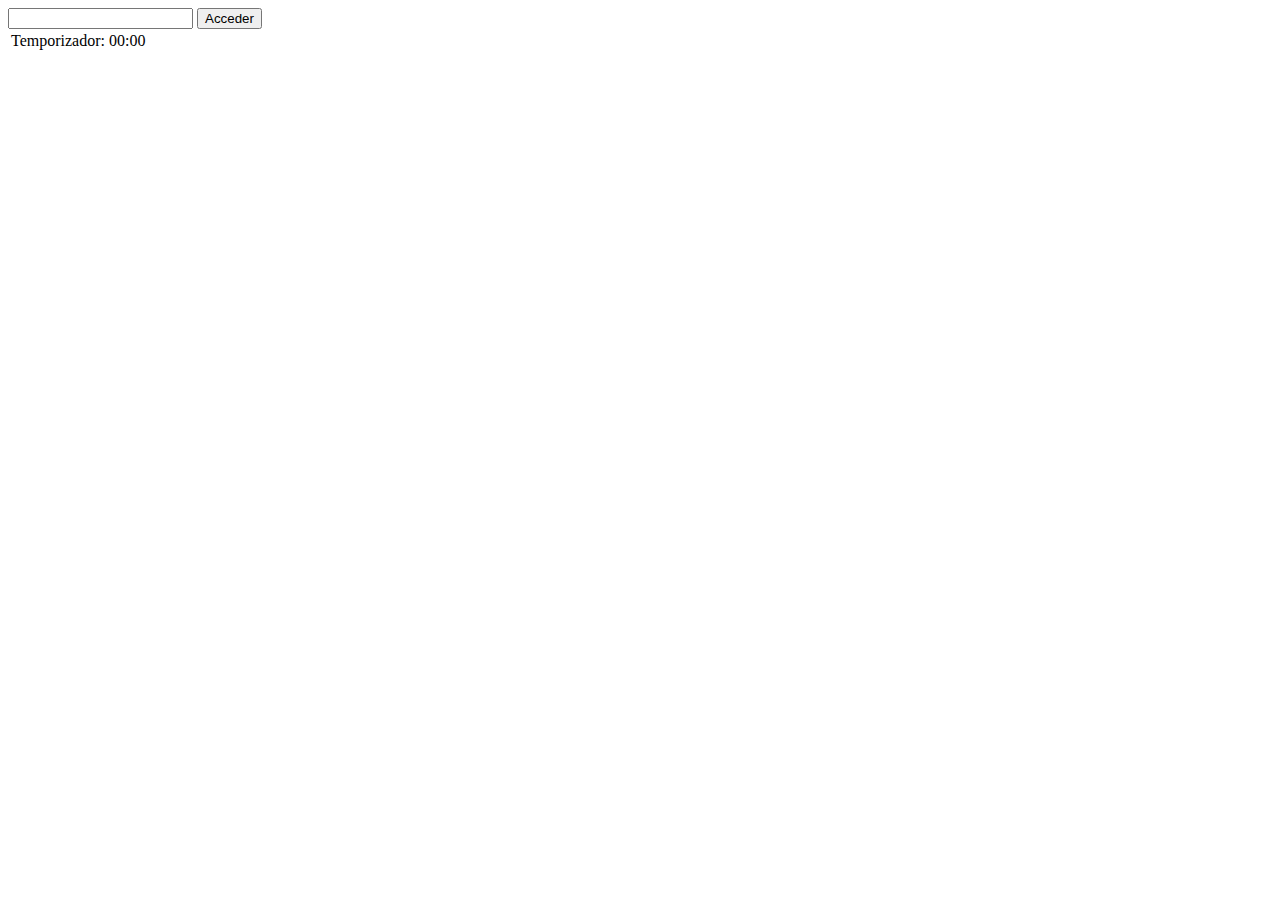
<file: chatgpt.html>
<!DOCTYPE html>
<html>
  <head>
    <meta charset="UTF-8">
    <title>Botón para cambiar temporizador</title>
  </head>
  <body>
    <input type="text" id="codigo">
    <button onclick="cambiarTemporizador()">Acceder</button>

    <table>
      <tr>
        <td>Temporizador:</td>
        <td id="temporizador">00:00</td>
      </tr>
    </table>

    <script>
      function cambiarTemporizador() {
        var codigo = document.getElementById("codigo").value;
        if (codigo === "salvacion") {
          var temporizador = document.getElementById("temporizador");
          var tiempo = temporizador.innerHTML;
          var minutos = parseInt(tiempo.split(":")[0]);
          var segundos = parseInt(tiempo.split(":")[1]);
          var tiempoTotal = minutos * 60 + segundos;
          var intervalo = setInterval(function() {
            tiempoTotal++;
            var nuevoMinutos = Math.floor(tiempoTotal / 60);
            var nuevoSegundos = tiempoTotal % 60;
            var nuevoTiempo = nuevoMinutos.toString().padStart(2, "0") + ":" + nuevoSegundos.toString().padStart(2, "0");
            temporizador.innerHTML = nuevoTiempo;
          }, 1000);
        } else {
          alert("Código incorrecto");
        }
      }
    </script>
  </body>
</html>
</file>
